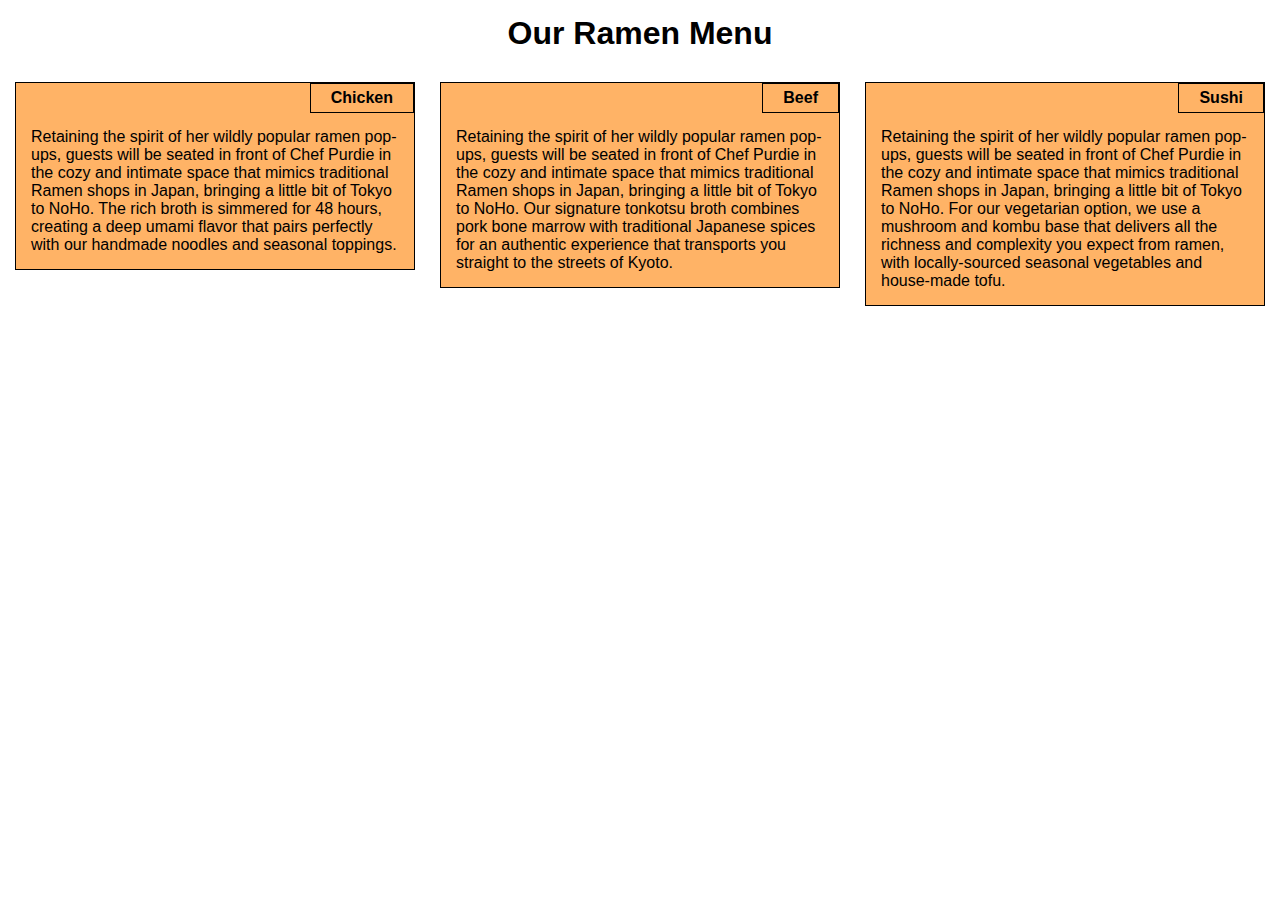
<file: index.html>
<!DOCTYPE html>
<html lang="en">
<head>
    <meta charset="UTF-8">
    <meta name="viewport" content="width=device-width, initial-scale=1.0">
    <title>Restaurant Menu</title>
    <style>
        /* Using CSS in head for demonstration purposes, but note that in actual implementation 
           this should be in a separate CSS file in module2-solution/css/ folder as per requirements */
        
        * {
            box-sizing: border-box;
            margin: 0;
            padding: 0;
        }
        
        body {
            font-family: Arial, Helvetica, sans-serif;
            background-color: #fff;
        }
        
        .container {
            width: 100%;
            padding: 15px;
        }
        
        h1 {
            text-align: center;
            margin-bottom: 30px;
        }
        
        .section {
            background-color: #FFB366; /* Orange background */
            border: 1px solid black;
            margin-bottom: 20px;
            position: relative;
            float: left;
            padding: 45px 15px 15px 15px; /* Extra padding top for the title region */
        }
        
        .section-title {
            position: absolute;
            top: 0;
            right: 0;
            border: 1px solid black;
            padding: 5px 20px;
            font-weight: bold;
        }
        
        .ramen1 {
            background-color: #FF6666; /* Red background */
        }
        
        .ramen2 {
            background-color: #6699FF; /* Blue background */
        }
        
        .ramen3 {
            background-color: #FF99CC; /* Pink background */
        }
        
        /* Desktop view (992px and above) */
        @media (min-width: 992px) {
            .section {
                width: 32%;
                margin-right: 2%;
            }
            
            .section:last-child {
                margin-right: 0;
            }
        }
        
        /* Tablet view (between 768px and 991px) */
        @media (min-width: 768px) and (max-width: 991px) {
            .section {
                width: 49%;
                margin-right: 2%;
            }
            
            .section:nth-child(2) {
                margin-right: 0;
            }
            
            .section:nth-child(3) {
                width: 100%;
                margin-right: 0;
            }
        }
        
        /* Mobile view (equal to or less than 767px) */
        @media (max-width: 767px) {
            .section {
                width: 100%;
                margin-right: 0;
            }
        }
        
        /* Clear the float to prevent container collapse */
        .clearfix:after {
            content: "";
            display: table;
            clear: both;
        }
    </style>
</head>
<body>
    <div class="container">
        <h1>Our Ramen Menu</h1>
        
        <div class="clearfix">
            <div class="section">
                <div class="section-title chicken">Chicken</div>
                <p>Retaining the spirit of her wildly popular ramen pop-ups, guests will be seated in front of Chef Purdie in the cozy and intimate space that mimics traditional Ramen shops in Japan, bringing a little bit of Tokyo to NoHo. The rich broth is simmered for 48 hours, creating a deep umami flavor that pairs perfectly with our handmade noodles and seasonal toppings.</p>
            </div>
            
            <div class="section">
                <div class="section-title beef">Beef</div>
                <p>Retaining the spirit of her wildly popular ramen pop-ups, guests will be seated in front of Chef Purdie in the cozy and intimate space that mimics traditional Ramen shops in Japan, bringing a little bit of Tokyo to NoHo. Our signature tonkotsu broth combines pork bone marrow with traditional Japanese spices for an authentic experience that transports you straight to the streets of Kyoto.</p>
            </div>
            
            <div class="section">
                <div class="section-title sushi">Sushi</div>
                <p>Retaining the spirit of her wildly popular ramen pop-ups, guests will be seated in front of Chef Purdie in the cozy and intimate space that mimics traditional Ramen shops in Japan, bringing a little bit of Tokyo to NoHo. For our vegetarian option, we use a mushroom and kombu base that delivers all the richness and complexity you expect from ramen, with locally-sourced seasonal vegetables and house-made tofu.</p>
            </div>
        </div>
    </div>
</body>
</html>
</file>
